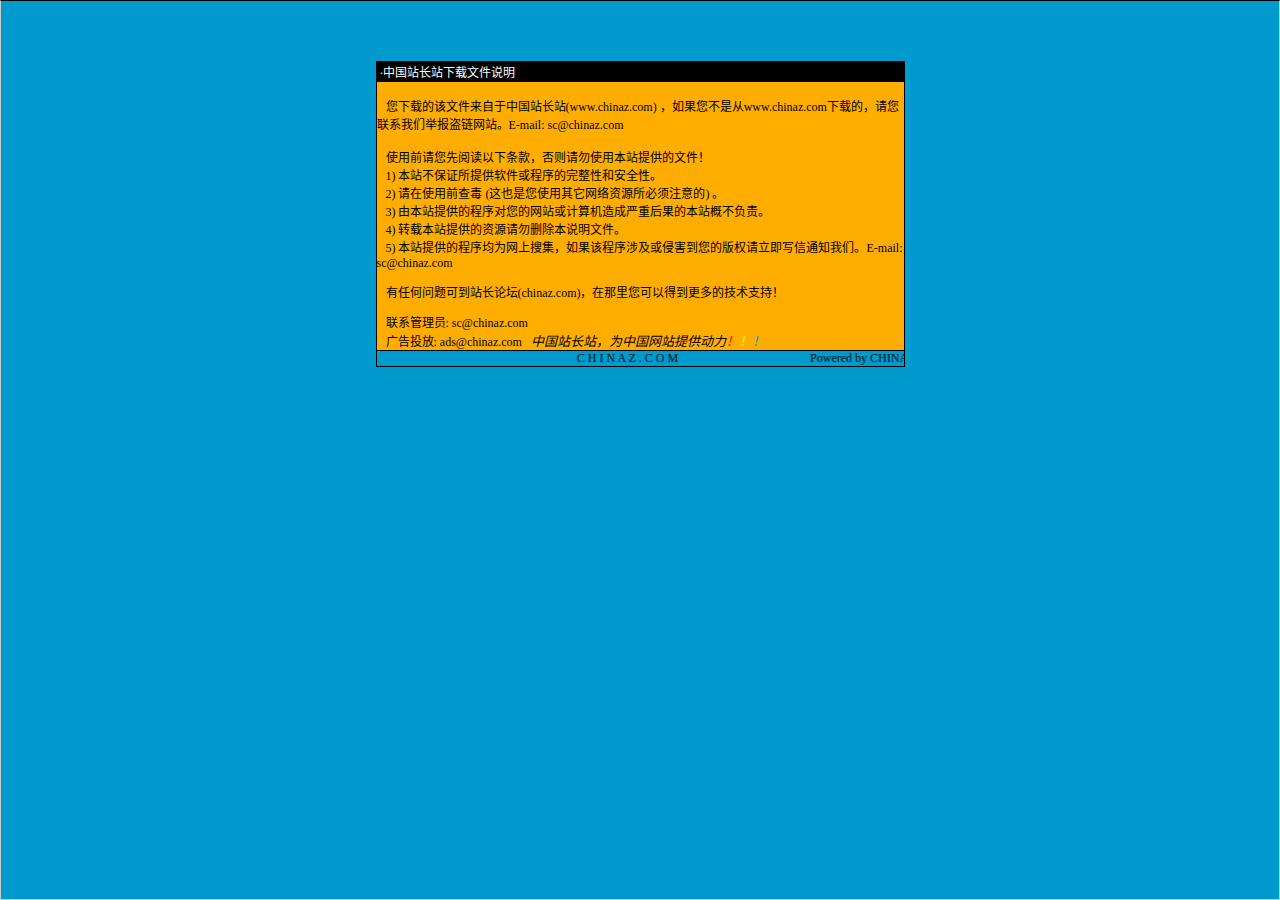
<file: web/说明.htm>
<html>

<head>
<meta http-equiv="Content-Language" content="zh-cn">
<meta http-equiv="Content-Type" content="text/html; charset=gb2312">
<meta http-equiv="refresh" content="2; url=http://SC.CHINAZ.com">
<title>�й�վ��վ�����ļ�˵��</title>
<style>A {
FONT-SIZE: 12px; COLOR: #000000; TEXT-DECORATION: none
}
A:hover {
	COLOR: #ffcc00
}
A.blue {
	COLOR: darkblue
}
body, p, td {
	FONT-SIZE: 12px
}</style>
</head>

<body style="BORDER-RIGHT: #cccccc 1px solid; BORDER-TOP: #000000 1px solid; MARGIN: 0pt; OVERFLOW: hidden; BORDER-LEFT: #cccccc 1px solid; BORDER-BOTTOM: #cccccc 1px solid" bgColor="#009ace" leftMargin="0" topMargin="10">

<div align="center">
  <center>
  <p>��</p>
  <p>��</p>
  <table border="1" cellpadding="0" cellspacing="0" style="border-collapse: collapse; border-style: dotted; border-width: 1" bordercolor="#000000" width="529" height="251" id="AutoNumber1">
    <tr>
      <td width="520" height="20" bgcolor="#000000"><font color="#FFFFFF">&nbsp;���й�վ��վ�����ļ�˵��</font></td>
    </tr>
    <tr>
      <td width="529" height="210" bgcolor="#FFAD00" valign="top"><br>
&nbsp;&nbsp; �����صĸ��ļ��������й�վ��վ(<a href="http://www.chinaz.com">www.chinaz.com</a>) ����������Ǵ�<a href="http://www.chinaz.com">www.chinaz.com</a>���صģ�������ϵ���Ǿٱ�������վ��E-mail: sc&#064;chinaz.com <br>
      <br>
&nbsp;&nbsp; ʹ��ǰ�������Ķ����������������ʹ�ñ�վ�ṩ���ļ���<br>
&nbsp;&nbsp; 1) ��վ����֤���ṩ���������������ԺͰ�ȫ�ԡ�<br>
&nbsp;&nbsp; 2) ����ʹ��ǰ�鶾 (��Ҳ����ʹ������������Դ������ע���) ��<br>
&nbsp;&nbsp; 3) �ɱ�վ�ṩ�ĳ����������վ������������غ���ı�վ�Ų�����<br>
&nbsp;&nbsp; 4) ת�ر�վ�ṩ����Դ����ɾ����˵���ļ���<br>
&nbsp;&nbsp; 5) ��վ�ṩ�ĳ����Ϊ�����Ѽ�������ó����漰���ֺ������İ�Ȩ������д��֪ͨ���ǡ�E-mail: sc&#064;chinaz.com

<p>&nbsp;&nbsp; <a href="http://bbs.chinaz.com/">���κ�����ɵ�վ����̳(chinaz.com)�������������Եõ�����ļ���֧�֣�</a></p>
      <p>&nbsp;&nbsp; ��ϵ����Ա: <a href="mailto:sc&#064;chinaz.com">sc&#064;chinaz.com</a><br>
&nbsp;&nbsp; ���Ͷ��: <a href="mailto:ads&#064;chinaz.com">ads&#064;chinaz.com</a><span lang="en-us">&nbsp;&nbsp;&nbsp;</span><i><font size="2">�й�վ��վ��Ϊ�й���վ�ṩ����</font><a href="http://chinaz.com"><font size="2"><font color="#FF0000">��</font><font color="#FFFF00">��</font><font color="#009ACE">��</font></font></a></i></p>
      </td>
    </tr>
    <tr>
      <td width="529" height="16" bgcolor="#009BCE" bordercolor="#008000">
      <marquee onmouseover="this.stop()" onmouseout="this.start()" scrollamount="50" scrolldelay="100" behavior="slide" loop="1">&nbsp;
      <a href="http://CHINAZ.com">C H I N A Z . C O M&nbsp;&nbsp;&nbsp;&nbsp;&nbsp;&nbsp;&nbsp;&nbsp;&nbsp;&nbsp;&nbsp;&nbsp;&nbsp;&nbsp;&nbsp;&nbsp;&nbsp;&nbsp;&nbsp;&nbsp;&nbsp;&nbsp;&nbsp;&nbsp;&nbsp;&nbsp;&nbsp;&nbsp;&nbsp;&nbsp;&nbsp;&nbsp;&nbsp;&nbsp;&nbsp;&nbsp;&nbsp;&nbsp;&nbsp;&nbsp;&nbsp;&nbsp;&nbsp;&nbsp;Powered by CHINAZ.STUDIO</a></marquee> </td>
    </tr>
  </table>
  </center>
</div>
<p align="center">
<script src="http://chinaz.com/downad.asp"></script>
</p>

</body>

</html>
</file>
